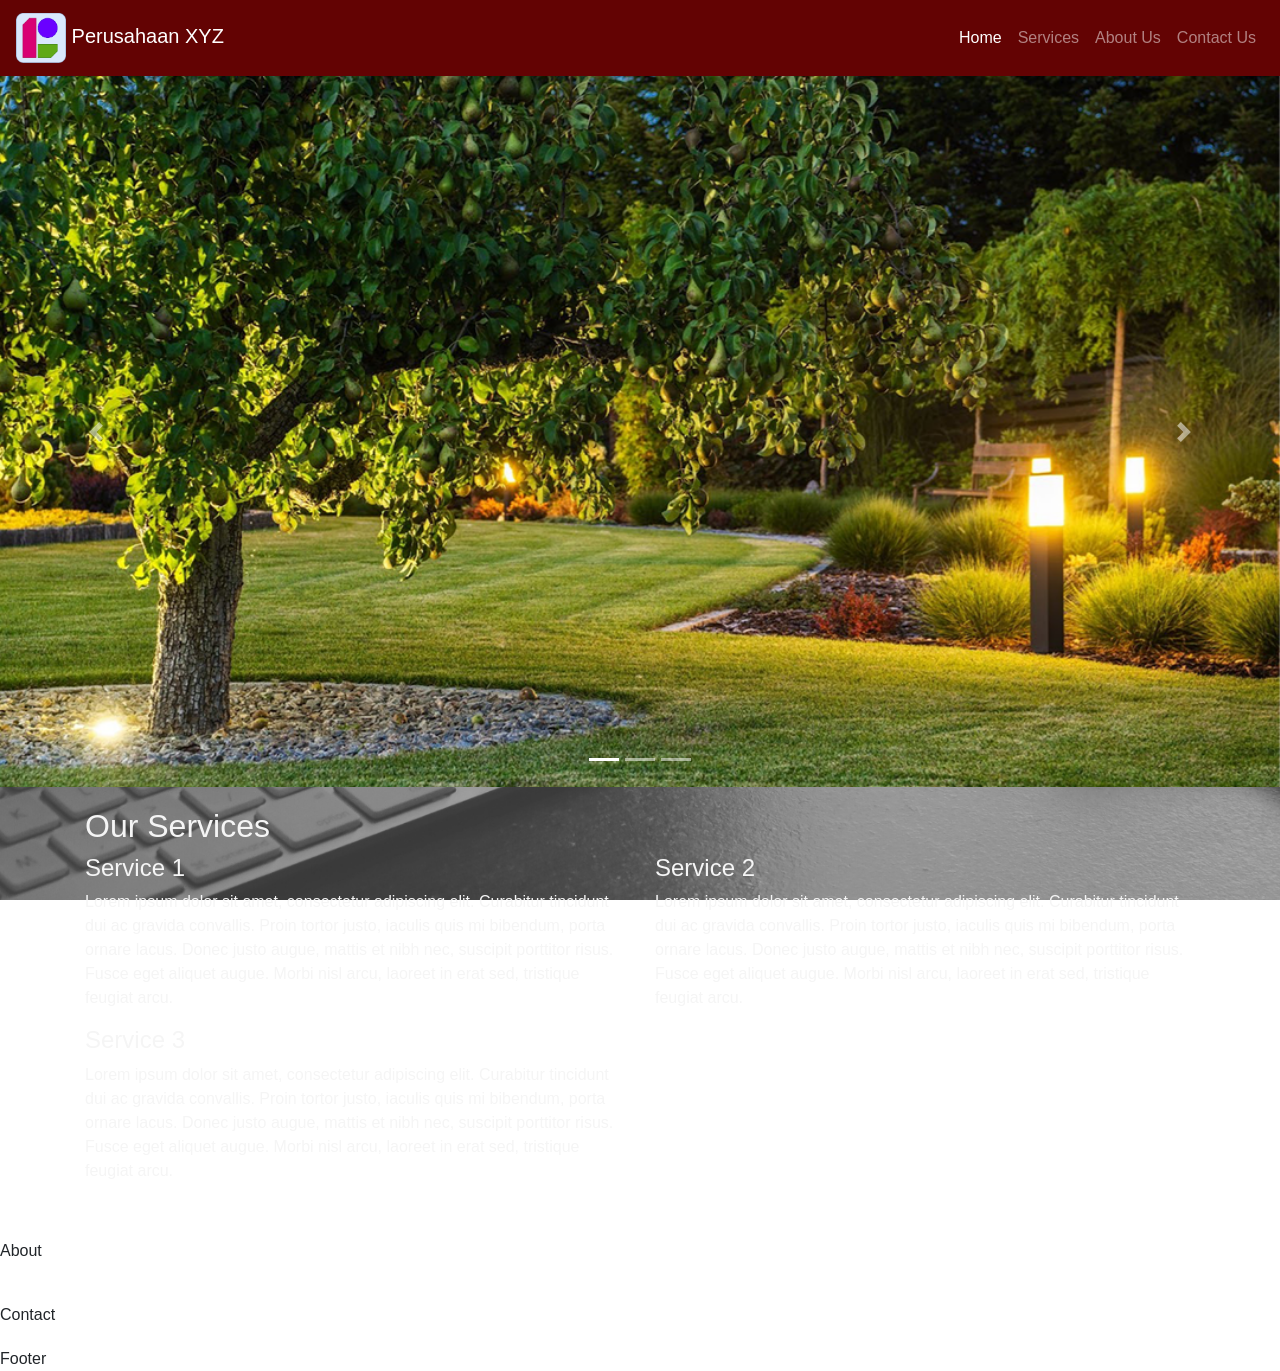
<file: index.html>
<!DOCTYPE html>
<html>

<head>
    <!-- Required meta tags -->
    <meta charset="utf-8">
    <meta name="viewport" content="width=device-width, initial-scale=1, shrink-to-fit=no">

    <!-- Bagian head berisi meta informasi halaman ini -->
    <title>Perusahaan XYZ</title>

    <!-- Apply Bootstrap CSS -->
    <link rel="stylesheet" href="assets/css/bootstrap.min.css">

    <!-- Style elements custom -->
    <!-- inline > page > css -->
    <link rel="stylesheet" href="assets/css/mystyle.css">

    <script src="assets/js/jquery.js"></script>
    <script src="assets/js/bootstrap.bundle.min.js"></script>
</head>

<body>
    <!-- Bagian body berisi struktur dan isi halaman -->
    <header>
        <nav class="navbar navbar-expand-lg navbar-dark bg-rpl">
            <a class="navbar-brand" href="#">
                <img class="header-img" src="assets/img/logo.png">
                Perusahaan XYZ
            </a>
            <button class="navbar-toggler" type="button" data-toggle="collapse" data-target="#navbarNav"
                aria-controls="navbarNav" aria-expanded="false" aria-label="Toggle navigation">
                <span class="navbar-toggler-icon"></span>
            </button>
            <div class="collapse navbar-collapse justify-content-end" id="navbarNav">
                <ul class="navbar-nav">
                    <li class="nav-item active">
                        <a class="nav-link" href="#">Home <span class="sr-only">(current)</span></a>
                    </li>
                    <li class="nav-item">
                        <a class="nav-link" href="#">Services</a>
                    </li>
                    <li class="nav-item">
                        <a class="nav-link" href="#">About Us</a>
                    </li>
                    <li class="nav-item">
                        <a class="nav-link" href="#">Contact Us</a>
                    </li>
                </ul>
            </div>
        </nav>
    </header>

    <section id="banner">
        <div id="carouselExampleIndicators" class="carousel slide" data-ride="carousel">
            <ol class="carousel-indicators">
                <li data-target="#carouselExampleIndicators" data-slide-to="0" class="active"></li>
                <li data-target="#carouselExampleIndicators" data-slide-to="1"></li>
                <li data-target="#carouselExampleIndicators" data-slide-to="2"></li>
            </ol>
            <div class="carousel-inner">
                <div class="carousel-item active">
                    <img src="assets/img/img1.png" class="d-block w-100" alt="...">
                </div>
                <div class="carousel-item">
                    <img src="assets/img/img2.jpg" class="d-block w-100" alt="...">
                </div>
                <div class="carousel-item">
                    <img src="assets/img/img3.webp" class="d-block w-100" alt="...">
                </div>
            </div>
            <button class="carousel-control-prev" type="button" data-target="#carouselExampleIndicators"
                data-slide="prev">
                <span class="carousel-control-prev-icon" aria-hidden="true"></span>
                <span class="sr-only">Previous</span>
            </button>
            <button class="carousel-control-next" type="button" data-target="#carouselExampleIndicators"
                data-slide="next">
                <span class="carousel-control-next-icon" aria-hidden="true"></span>
                <span class="sr-only">Next</span>
            </button>
        </div>
    </section>

    <section id="service">
        <div class="container">
            <div>
                <h2>Our Services</h2>
            </div>

            <div class="row">
                <div class="col-md-6">
                    <h4>Service 1</h4>
                    <p>
                        Lorem ipsum dolor sit amet, consectetur adipiscing elit. Curabitur tincidunt dui ac gravida
                        convallis. Proin tortor justo, iaculis quis mi bibendum, porta ornare lacus. Donec justo augue,
                        mattis et nibh nec, suscipit porttitor risus. Fusce eget aliquet augue. Morbi nisl arcu, laoreet
                        in erat sed, tristique feugiat arcu.
                    </p>
                </div>
                <div class="col-md-6">
                    <h4>Service 2</h4>
                    <p>
                        Lorem ipsum dolor sit amet, consectetur adipiscing elit. Curabitur tincidunt dui ac gravida
                        convallis. Proin tortor justo, iaculis quis mi bibendum, porta ornare lacus. Donec justo augue,
                        mattis et nibh nec, suscipit porttitor risus. Fusce eget aliquet augue. Morbi nisl arcu, laoreet
                        in erat sed, tristique feugiat arcu.
                    </p>
                </div>
                <div class="col-md-6">
                    <h4>Service 3</h4>
                    <p>
                        Lorem ipsum dolor sit amet, consectetur adipiscing elit. Curabitur tincidunt dui ac gravida
                        convallis. Proin tortor justo, iaculis quis mi bibendum, porta ornare lacus. Donec justo augue,
                        mattis et nibh nec, suscipit porttitor risus. Fusce eget aliquet augue. Morbi nisl arcu, laoreet
                        in erat sed, tristique feugiat arcu.
                    </p>
                </div>
            </div>
        </div>
    </section>



















    <section>About</section>
    <section>Contact</section>
    <footer>Footer</footer>
</body>

</html>
</file>
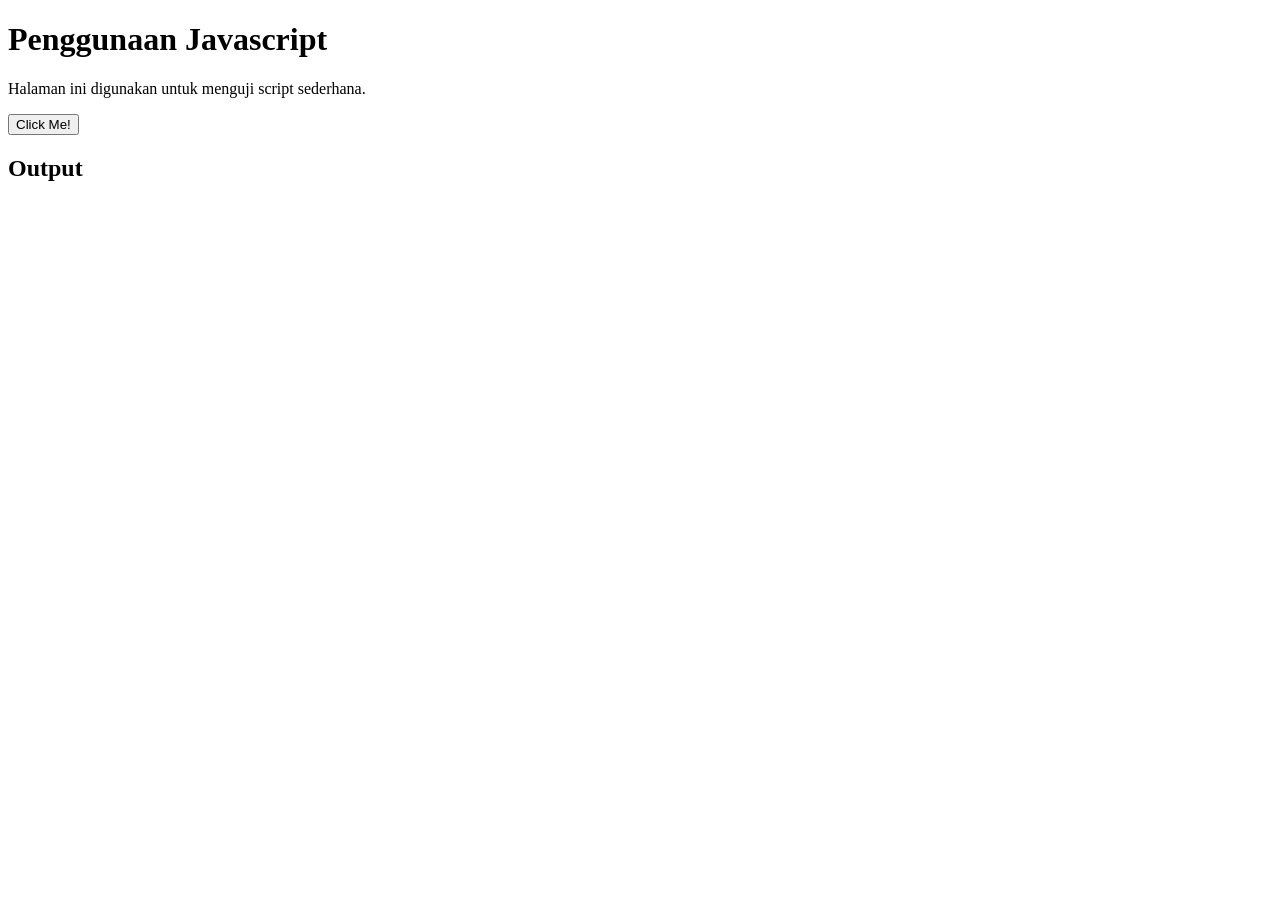
<file: testjs.html>
<!DOCTYPE html>
<html>
    <head>
        <title>Test Javascript</title>

        <script>
            function myJsFunction(){
                var a;
                a = 100;
                console.log("Nilai 1: "+a);
                window.alert("Nilai 1: "+a);

                a = "hello";
                console.log("Nilai 2: "+a);
                window.alert("Nilai 2: "+a);
                document.getElementById("output").innerHTML = "Nilai 2: " + a;
            }  
        </script>
    </head>

    <body>
        <h1>Penggunaan Javascript</h1>
        <p>
            Halaman ini digunakan untuk menguji script sederhana.
        </p>

        <button type="button" onclick="myJsFunction()">Click Me!</button>
        <h2 id="output">Output</h2>
    </body>
</html>
</file>
<file: assets/css/mystyle.css>
.header-img {
    width: 50px;
}

.bg-rpl {
    background-color: rgb(99, 3, 3);
}

section {
    padding-top: 20px;
    padding-bottom: 20px;
}

.section-header {
    text-align: center;
    margin-bottom: 20px;
}

.section-img {
    width: 250px;
    background-color: beige;
    border-radius: 100%;
}

.service-img {
    max-width: 100%;
}

#banner {
    padding: 0px !important;
}

#service {
    background-image: url("../img/bg-1.png");
    background-size: cover;
    background-attachment: fixed;
    color: whitesmoke;
}

.section-lead {
    padding-left: 15px;
    padding-right: 15px;
}

#about {
    background-color: burlywood;
}
</file>
